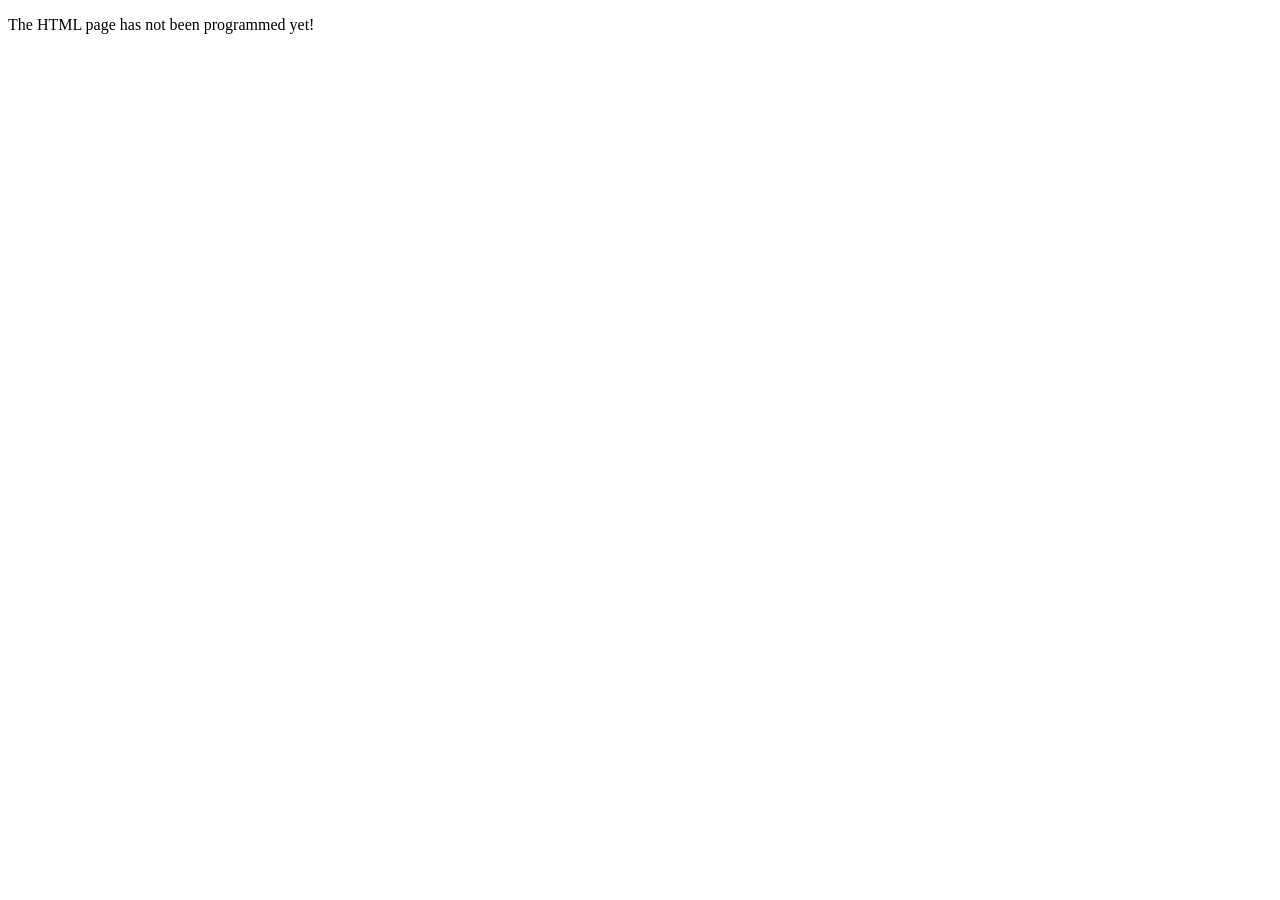
<file: pages/HTML.html>
<!DOCTYPE html>
<html lang="en">
<head>
    <meta charset="UTF-8">
    <meta name="viewport" content="width=device-width, initial-scale=1.0">
    <title>HTML - Useless Instructions</title>
    <link rel="icon" type="image/png" href="https://uploads.onecompiler.io/44gxesjjg/1793314534116/image_1793314538050.png">
</head>
<body>
    <p>The HTML page has not been programmed yet!</p>
</body>
</html>
</file>
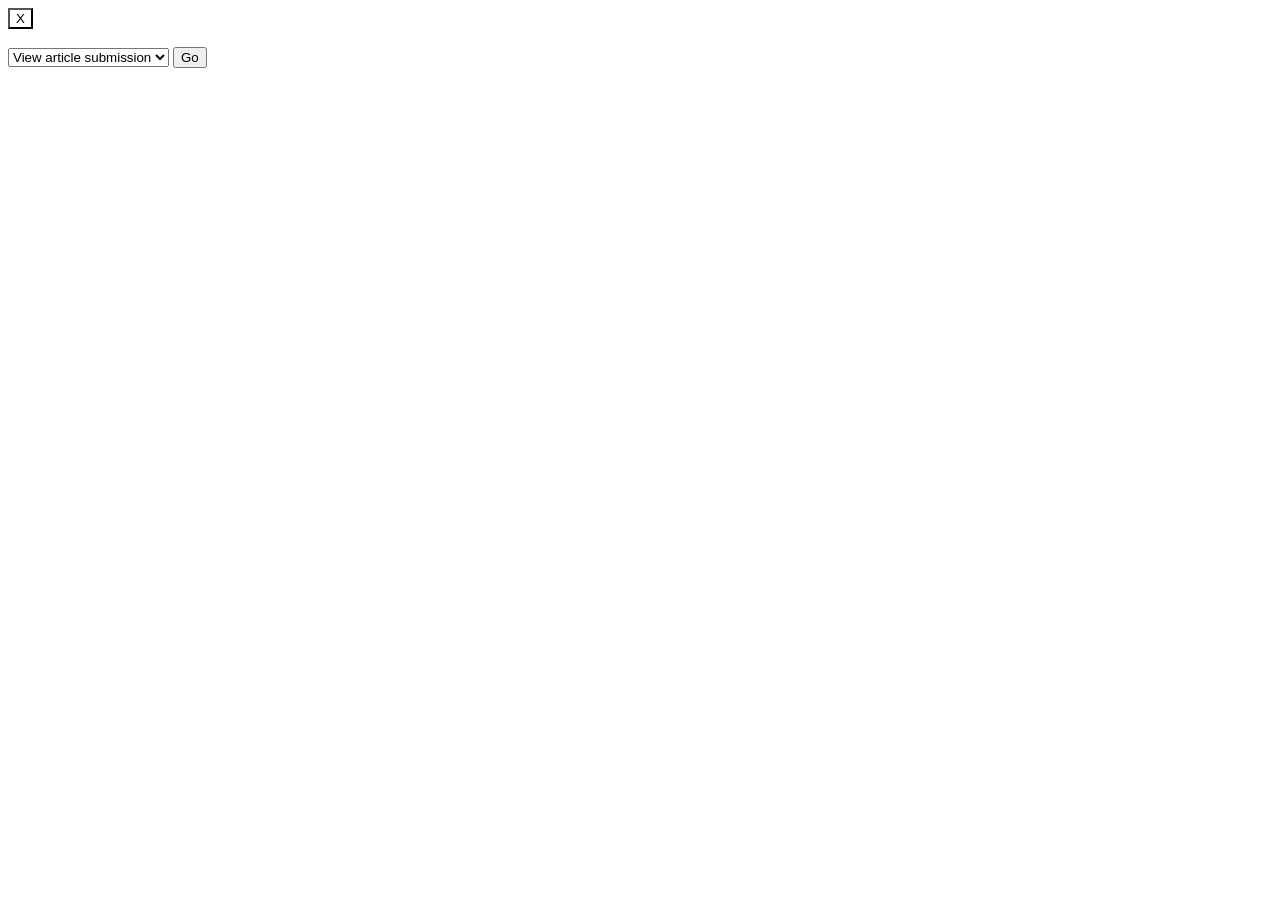
<file: pages/menu.html>
<!DOCTYPE html>
<html lang="en">
<head>
    <meta charset="UTF-8">
    <meta name="viewport" content="width=device-width, initial-scale=1.0">
    <title>Menu - Useless Instructions</title>
    <link rel="icon" type="image/png" href="https://uploads.onecompiler.io/44gxesjjg/1793314534116/image_1793314538050.png">
    <script src="../js/menu.js" defer></script>
</head>
<body>
    <button style="background-color: white;" id="backButton" onclick="window.location.href='../index.html'">X</button><br><br>
    <select id="menuSelect">
        <option value="./writtenArticle.html">View article submission</option>
        <option value="https://www.google.com/search?q=roll+ten+million+dice">Upgrade to Pro</option>
    </select>
<button id="goButton" onclick="goToPage(document.getElementById('menuSelect').value)">Go</button>
</body>
</html>
</file>
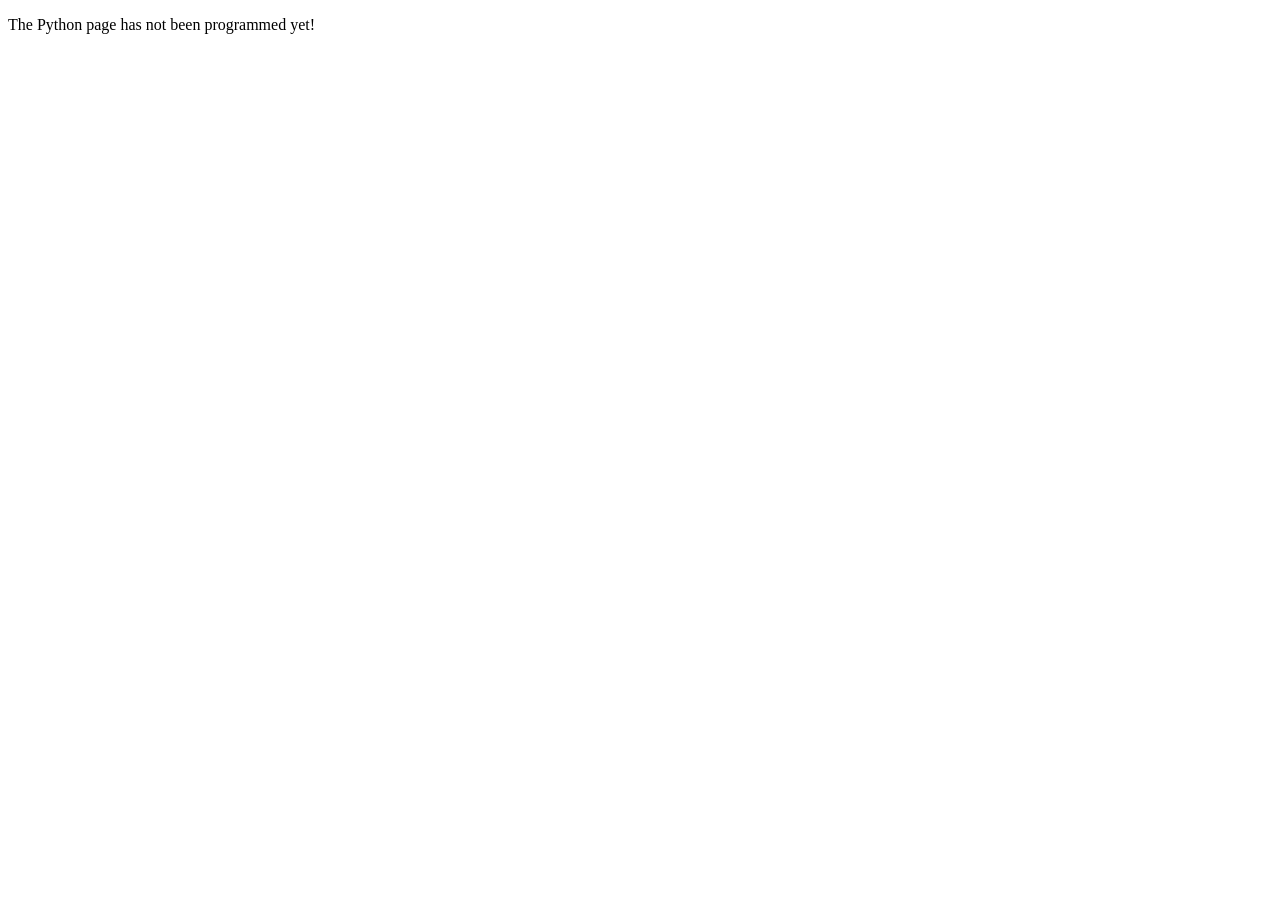
<file: pages/python.html>
<!DOCTYPE html>
<html lang="en">
<head>
    <meta charset="UTF-8">
    <meta name="viewport" content="width=device-width, initial-scale=1.0">
    <title>Python - Useless Instructions</title>
    <link rel="icon" type="image/png" href="https://uploads.onecompiler.io/44gxesjjg/1793314534116/image_1793314538050.png">
</head>
<body>
    <p>The Python page has not been programmed yet!</p>
</body>
</html>
</file>
